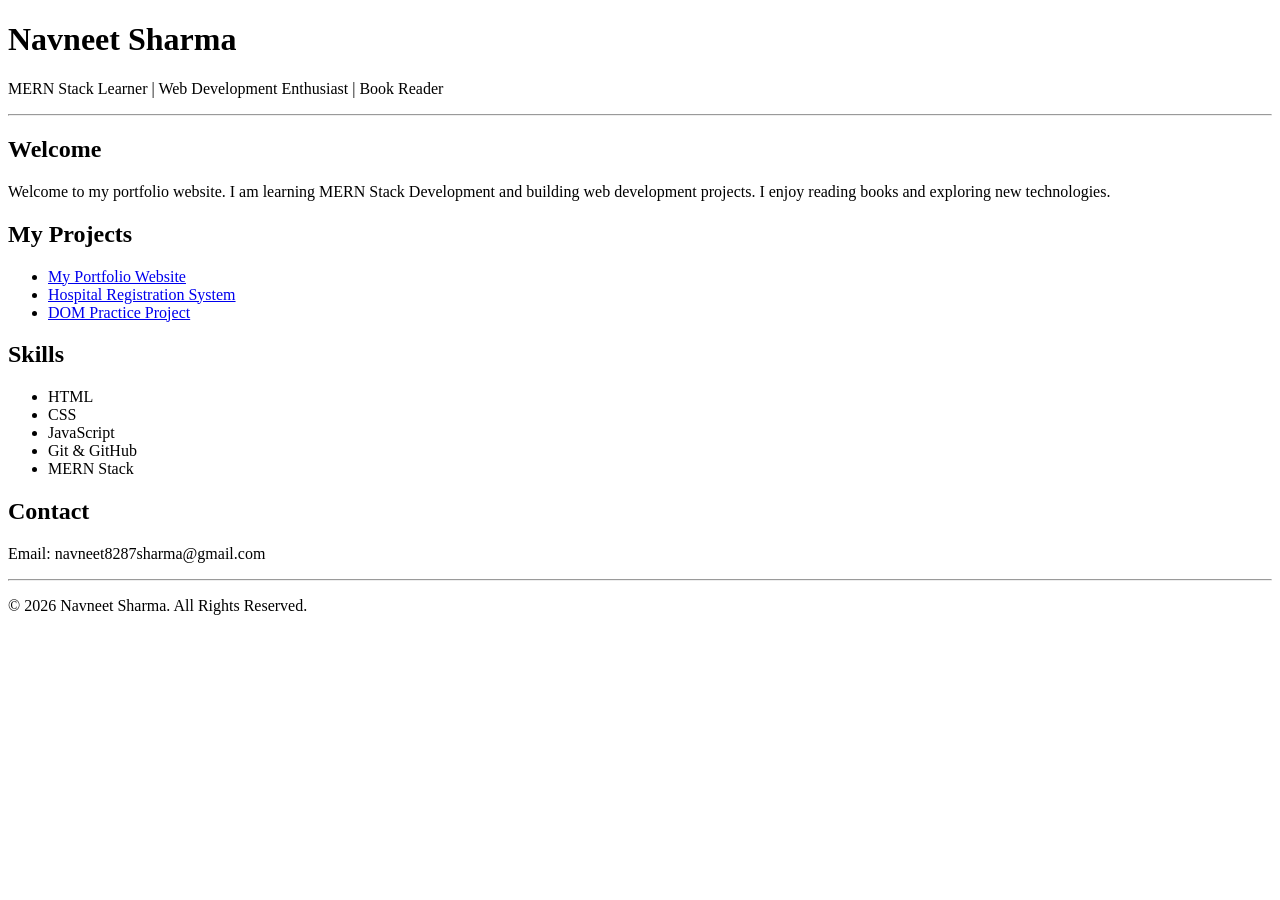
<file: index.html>
<!DOCTYPE html>
<html lang="en">

<head>
    <meta charset="UTF-8">
    <meta name="viewport" content="width=device-width, initial-scale=1.0">
    <title>Navneet Sharma Portfolio</title>
</head>

<body>

    <header>
        <h1>Navneet Sharma</h1>
        <p>MERN Stack Learner | Web Development Enthusiast | Book Reader</p>
    </header>

    <hr>

    <section>
        <h2>Welcome</h2>
        <p>
            Welcome to my portfolio website. I am learning MERN Stack
            Development and building web development projects.
            I enjoy reading books and exploring new technologies.
        </p>
    </section>

    <section>
        <h2>My Projects</h2>

        <ul>
            <li>
                <a href="semantic.html">My Portfolio Website</a>
            </li>

            <li>
                <a href="hospital_registration.html">Hospital Registration System</a>
            </li>

            <li>
                <a href="dom.html">DOM Practice Project</a>
            </li>
        </ul>
    </section>

    <section>
        <h2>Skills</h2>

        <ul>
            <li>HTML</li>
            <li>CSS</li>
            <li>JavaScript</li>
            <li>Git & GitHub</li>
            <li>MERN Stack</li>
        </ul>
    </section>

    <section>
        <h2>Contact</h2>

        <p>Email: navneet8287sharma@gmail.com</p>
    </section>

    <footer>
        <hr>
        <p>© 2026 Navneet Sharma. All Rights Reserved.</p>
    </footer>

</body>

</html>
</file>
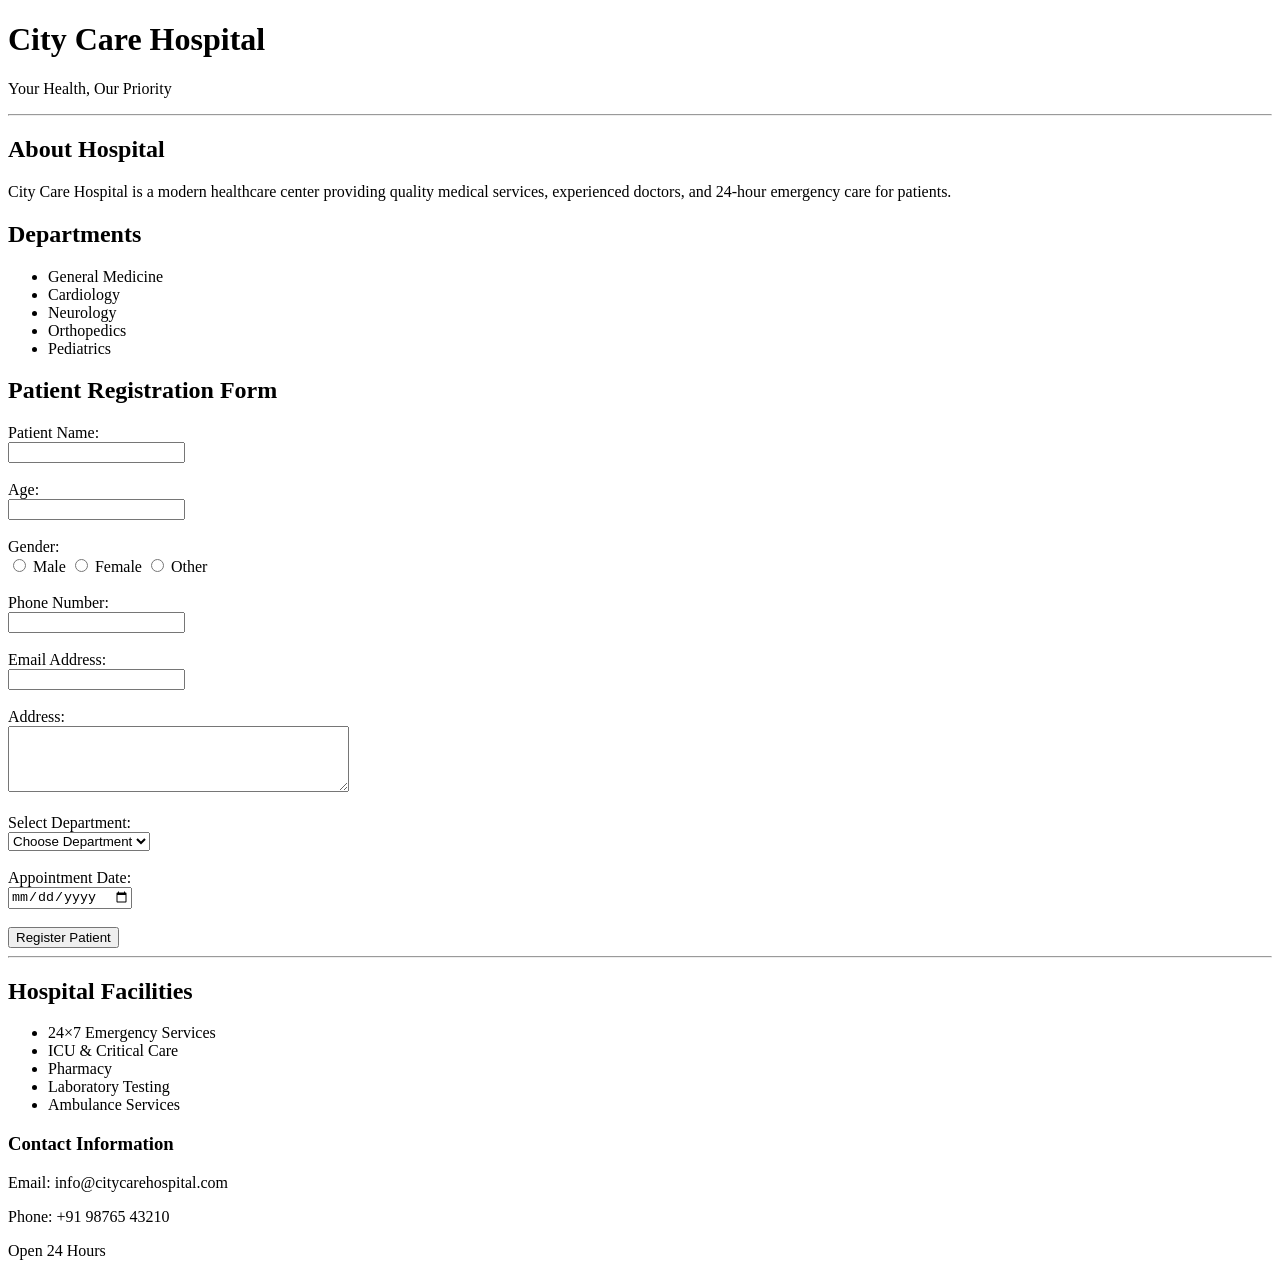
<file: college_fest.html>
<!DOCTYPE html>
<html lang="en">

<head>
    <meta charset="UTF-8">
    <meta name="viewport" content="width=device-width, initial-scale=1.0">
    <title>City Care Hospital Registration</title>
</head>

<body>

    <header>
        <h1>City Care Hospital</h1>
        <p>Your Health, Our Priority</p>
    </header>

    <hr>

    <section>
        <h2>About Hospital</h2>
        <p>
            City Care Hospital is a modern healthcare center providing
            quality medical services, experienced doctors, and 24-hour
            emergency care for patients.
        </p>
    </section>

    <section>
        <h2>Departments</h2>
        <ul>
            <li>General Medicine</li>
            <li>Cardiology</li>
            <li>Neurology</li>
            <li>Orthopedics</li>
            <li>Pediatrics</li>
        </ul>
    </section>

    <section>
        <h2>Patient Registration Form</h2>

        <form>

            <label>Patient Name:</label><br>
            <input type="text" required><br><br>

            <label>Age:</label><br>
            <input type="number" required><br><br>

            <label>Gender:</label><br>
            <input type="radio" name="gender" required> Male
            <input type="radio" name="gender"> Female
            <input type="radio" name="gender"> Other
            <br><br>

            <label>Phone Number:</label><br>
            <input type="tel" required><br><br>

            <label>Email Address:</label><br>
            <input type="email"><br><br>

            <label>Address:</label><br>
            <textarea rows="4" cols="40"></textarea><br><br>

            <label>Select Department:</label><br>
            <select required>
                <option value="">Choose Department</option>
                <option>General Medicine</option>
                <option>Cardiology</option>
                <option>Neurology</option>
                <option>Orthopedics</option>
                <option>Pediatrics</option>
            </select>
            <br><br>

            <label>Appointment Date:</label><br>
            <input type="date" required><br><br>

            <button type="submit">Register Patient</button>

        </form>
    </section>

    <hr>

    <section>
        <h2>Hospital Facilities</h2>
        <ul>
            <li>24×7 Emergency Services</li>
            <li>ICU & Critical Care</li>
            <li>Pharmacy</li>
            <li>Laboratory Testing</li>
            <li>Ambulance Services</li>
        </ul>
    </section>

    <footer>
        <h3>Contact Information</h3>
        <p>Email: info@citycarehospital.com</p>
        <p>Phone: +91 98765 43210</p>
        <p>Open 24 Hours</p>
    </footer>

</body>

</html>
</file>
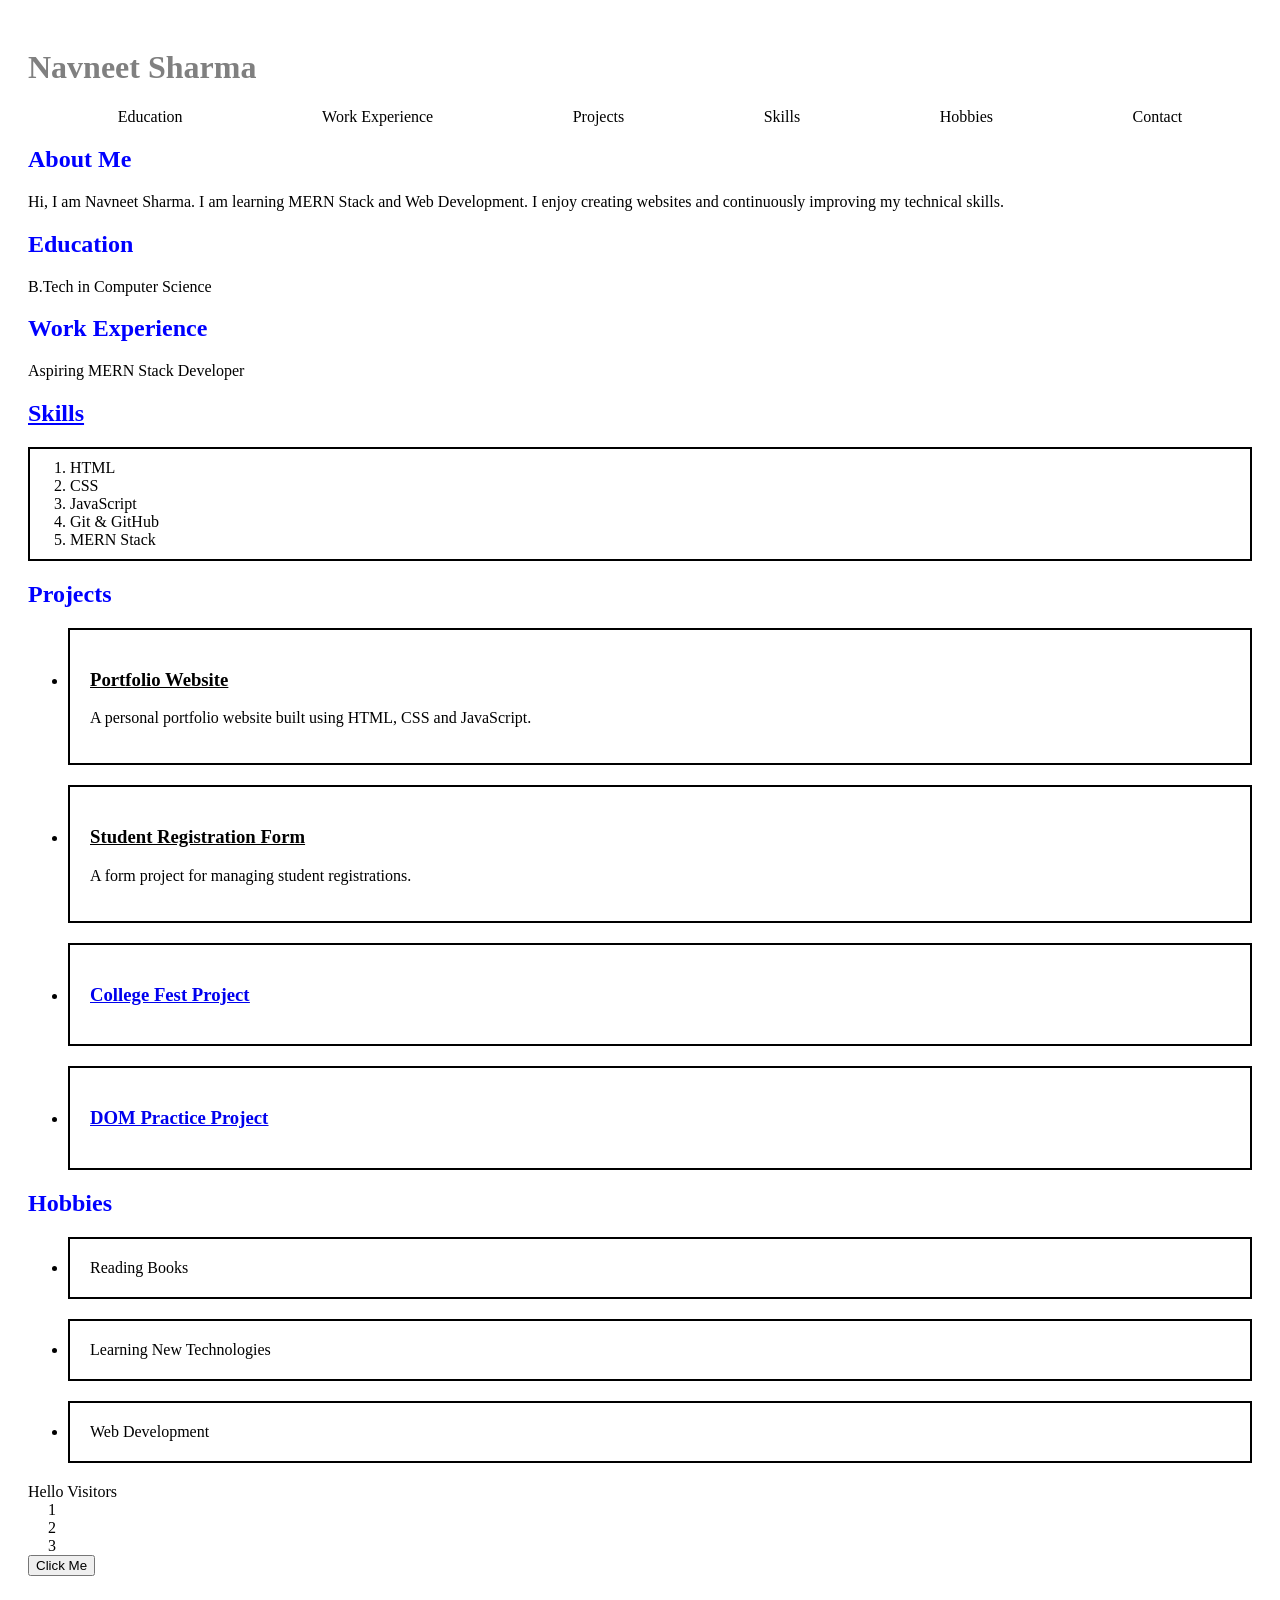
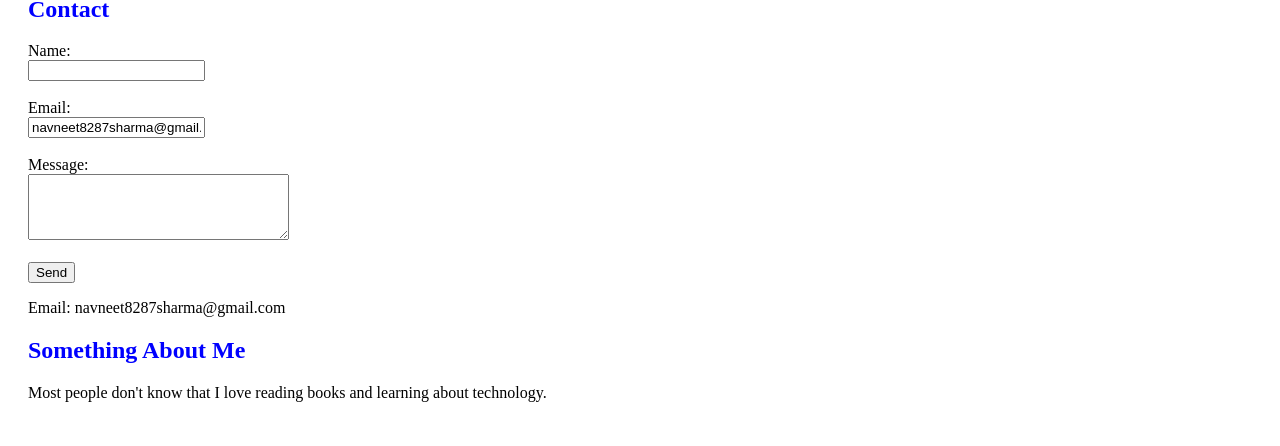
<file: semantic.html>
<!DOCTYPE html>
<html>

<head>
    <meta name="viewport" content="width=device-width, initial-scale=1.0">
    <title>Navneet Sharma Portfolio</title>
    <link rel="stylesheet" href="style.css">
</head>

<body>

    <script src="script.js"></script>

    <header>
        <h1 class="read-heading">Navneet Sharma</h1>
    </header>

    <nav id="navbar">
        <div>Education</div>
        <div>Work Experience</div>
        <div>Projects</div>
        <div>Skills</div>
        <div>Hobbies</div>
        <div>Contact</div>
    </nav>

    <main>

        <section>
            <h2 class="blue-heading">About Me</h2>
            <p id="hero">
                Hi, I am Navneet Sharma. I am learning MERN Stack and Web Development. I enjoy creating websites and continuously improving my technical skills.
            </p>
        </section>

        <section>
            <h2>Education</h2>
            <p>B.Tech in Computer Science</p>
        </section>

        <section>
            <h2>Work Experience</h2>
            <p>Aspiring MERN Stack Developer</p>
        </section>

        <section>
            <h2 id="skill">Skills</h2>
            <ol>
                <li>HTML</li>
                <li>CSS</li>
                <li>JavaScript</li>
                <li>Git & GitHub</li>
                <li>MERN Stack</li>
            </ol>
        </section>

        <section>
            <h2>Projects</h2>
            <ul>
                <li>
                    <h3 class="project-titles">Portfolio Website</h3>
                    <p>A personal portfolio website built using HTML, CSS and JavaScript.</p>
                </li>

                <li>
                    <h3 class="project-titles">Student Registration Form</h3>
                    <p>A form project for managing student registrations.</p>
                </li>

                <li>
                    <h3 class="project-titles">
                        <a href="college_fest.html">College Fest Project</a>
                    </h3>
                </li>

                <li>
                    <h3 class="project-titles">
                        <a href="dom.html">DOM Practice Project</a>
                    </h3>
                </li>
            </ul>
        </section>

        <section>
            <h2>Hobbies</h2>
            <ul>
                <li>Reading Books</li>
                <li>Learning New Technologies</li>
                <li>Web Development</li>
            </ul>
        </section>

        <div>
            Hello Visitors
        </div>

        <div class="container">
            <div>1</div>
            <div>2</div>
            <div>3</div>
        </div>

        <button onclick="changeText()">
            Click Me
        </button>

        <section>
            <h2>Contact</h2>

            <form>
                <label>Name:</label><br>
                <input type="text" required><br><br>

                <label>Email:</label><br>
                <input type="email" value="navneet8287sharma@gmail.com" required><br><br>

                <label>Message:</label><br>
                <textarea rows="4" cols="30" required></textarea><br><br>

                <button type="submit">Send</button>
            </form>

            <p>Email: navneet8287sharma@gmail.com</p>
        </section>

    </main>

    <footer>
        <h2>Something About Me</h2>
        <p>
            Most people don't know that I love reading books and learning about technology.
        </p>
    </footer>

</body>

</html>
</file>
<file: style.css>
h1{
 color:grey;
}

h2{
 color:blue;
}

#skill{
 text-decoration: underline;
}

.project-titles{
 text-decoration: underline;
}


body{
 padding:20px;
}

section ul li{
 border: 2px solid black;
 padding: 20px;
 margin-bottom: 20px;
}

section ol{
 border: 2px solid black;
 padding-top: 10px;
 padding-bottom: 10px;
}

.container{
 display:flex;
 padding-left: 20px;
 justify-content: space-around;
 flex-direction: column;
}

#navbar{
 display:flex;
 padding-left: 20px;
 justify-content: space-around;
 flex-direction: row;
}

@media(max-width:768px)
{
 #navbar{
  display:grid;
  grid-template-columns: 1fr 1fr 1fr;
  gap:10px;
 }
}
</file>
